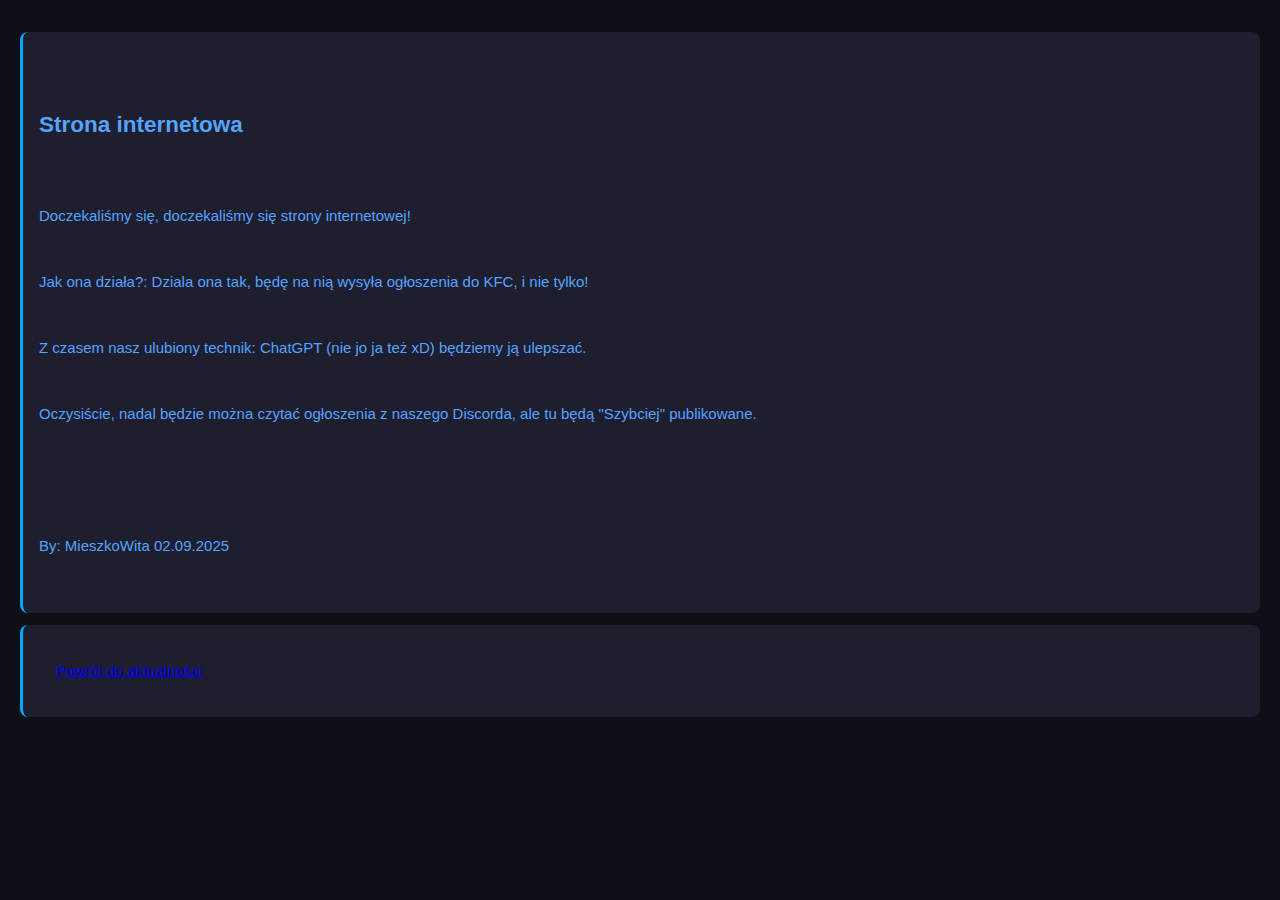
<file: 02.09.2025_2.html>
<!DOCTYPE html>
<html lang="pl">
<head>
  <meta charset="UTF-8">
  <title>Strona internetowa</title>
  <link rel="stylesheet" href="style.css">
</head>
<body>
  <div class="message">
    <h2 class="post-title">Strona internetowa</h2>
    <p>Doczekaliśmy się, doczekaliśmy się strony internetowej!</p>
    <p>Jak ona działa?: Dziala ona tak, będę na nią wysyła ogłoszenia do KFC, i nie tylko!</p>
    <p>Z czasem nasz ulubiony technik: ChatGPT (nie jo ja też xD) będziemy ją ulepszać.</p>
    <p>Oczysiście, nadal będzie można czytać ogłoszenia z naszego Discorda, ale tu będą "Szybciej" publikowane.</p>
    <p> </p>
    <p>By: MieszkoWita 02.09.2025</p>
  </div>
  <div class="message">
    <a href="index.html" class="post-link">Powrót do aktualności</a>
  </div>
</body>
</html>
</file>
<file: style.css>
body {
  background-color: #0d1117;
  color: #54A4FF;
  font-family: "Segoe UI", sans-serif;
  margin: 0;
  padding: 20px;
}

.title {
  text-align: center;
  color: #00aaff;
  margin-bottom: 20px;
}

.message {
  background-color: #1e1e2f;
  border-left: 3px solid #00aaff;
  padding: 12px 16px;
  margin: 12px 0;
  border-radius: 8px;
  font-size: 15px;
  line-height: 1.5;
  white-space: pre-wrap;
}

p {
  margin: 0;
  padding: 0;
  line-height: 1.4;
}
</file>
